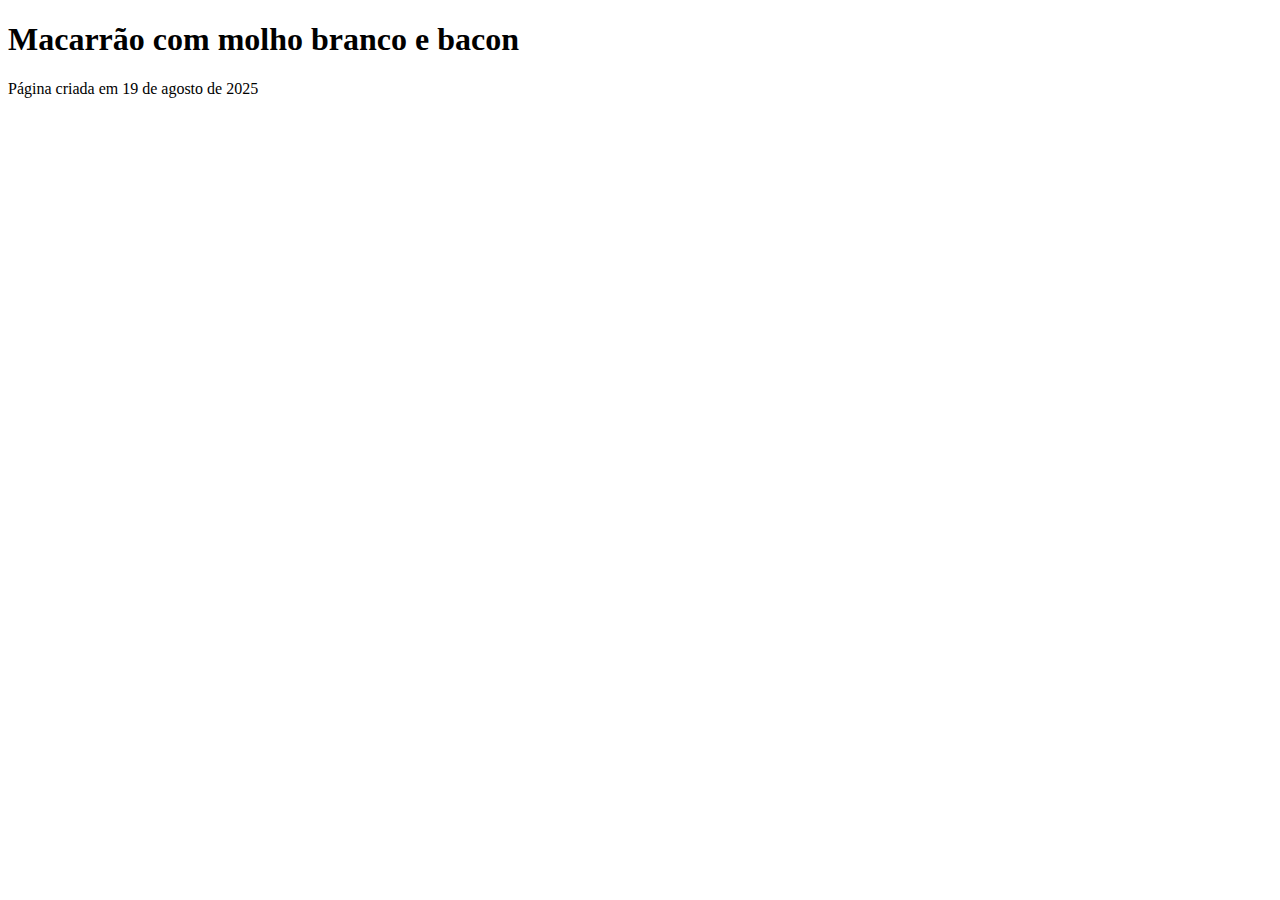
<file: comida.html>
<!DOCTYPE html>
<html lang="en">
<head>
    <meta charset="UTF-8">
    <meta name="viewport" content="width=device-width, initial-scale=1.0">
    <Link rel="icon " href="src/imagens/macarrão com molho branco e bacon.jpg" type="image/x-icon">
    <title>Minha comida favorita</title>
</head>
 <h1 title="Meu prato preferido">Macarrão com molho branco e bacon</h1>
<body>
    <!--Fim da descriç~so do prato-->
    <p>Página criada em 19 de agosto de 2025</p>
    
</body>
</html>
</file>
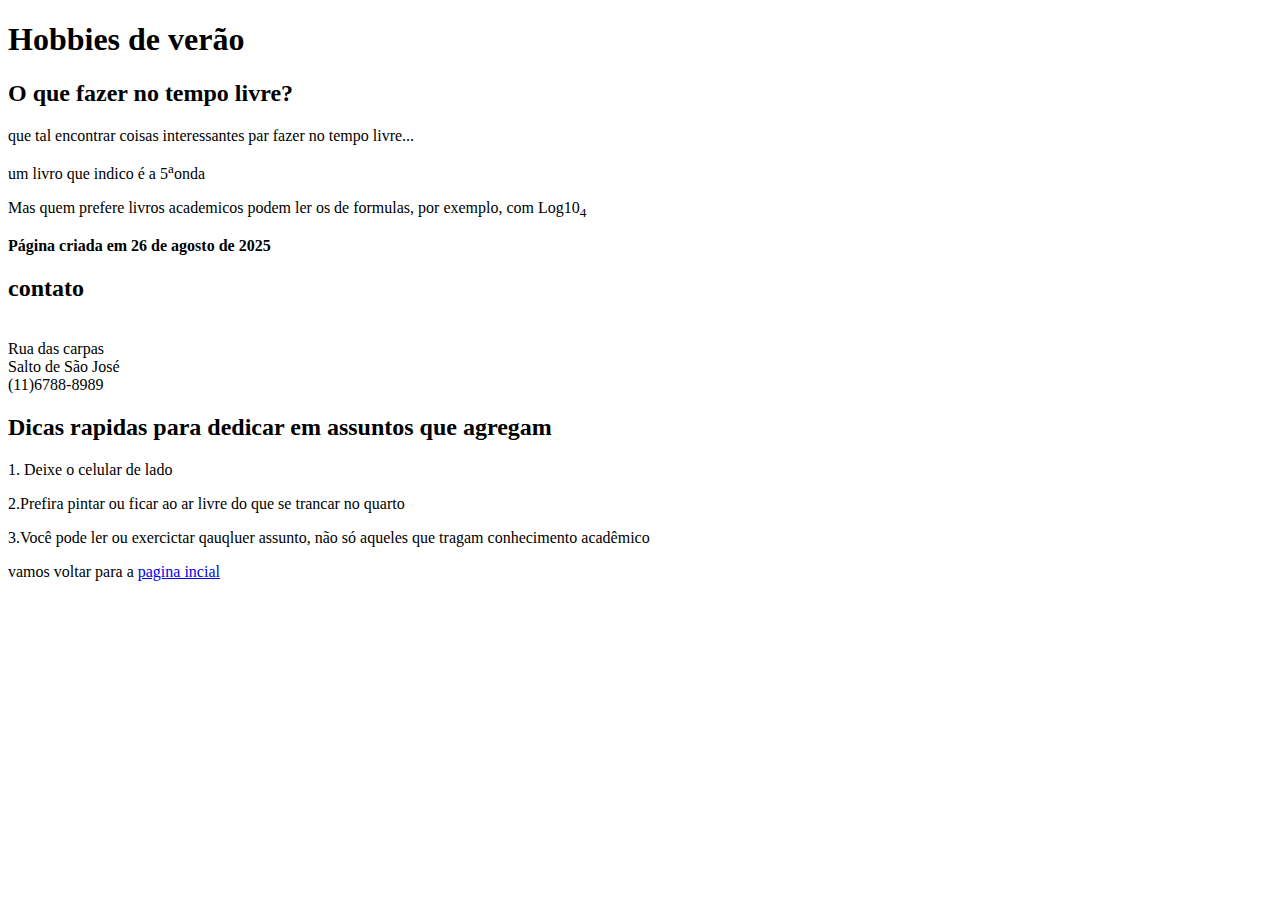
<file: meu_hobby.html>
<!DOCTYPE html>
<!DOCTYPE html>
<html lang="en">
<head>
    <meta charset="UTF-8">
    <meta name="viewport" content="width=device-width, initial-scale=1.0">
    <Link rel="icon " href="src/imagens/images.webp" type="image/x-icon">
    <title>Hobbies inteligentes para garotas</title>
</head>
 <h1> Hobbies de verão </h1>
     <h2>O que fazer no tempo livre?</h2>
     <p>que tal encontrar coisas interessantes par fazer no tempo livre...</p>
     <p> um livro que indico é a 5<sup>a</sup>onda</p>
     <p>Mas quem prefere livros academicos podem ler os de formulas, por exemplo, com Log10<sub>4</sub></p>

<body>
    <p><strong>Página criada em 26 de agosto de 2025</strong></p>
    <h2>contato</h2>
    <br>Rua das carpas<br>Salto de São José <br> (11)6788-8989<br>
</body>
<h2>Dicas rapidas para dedicar em assuntos que agregam</h2>
<p>1. Deixe o celular de lado</p>
<p>2.Prefira pintar ou ficar ao ar livre do que se trancar no quarto</p>
<p>3.Você pode ler ou exercictar qauqluer assunto, não só aqueles que tragam conhecimento acadêmico</p>
<Link rel="icon " href="src/imagens/png logotipo.png type="image/x-icon">
    <p> vamos voltar para a <a href="index.html"> pagina incial</a> </p>
</html>
</file>
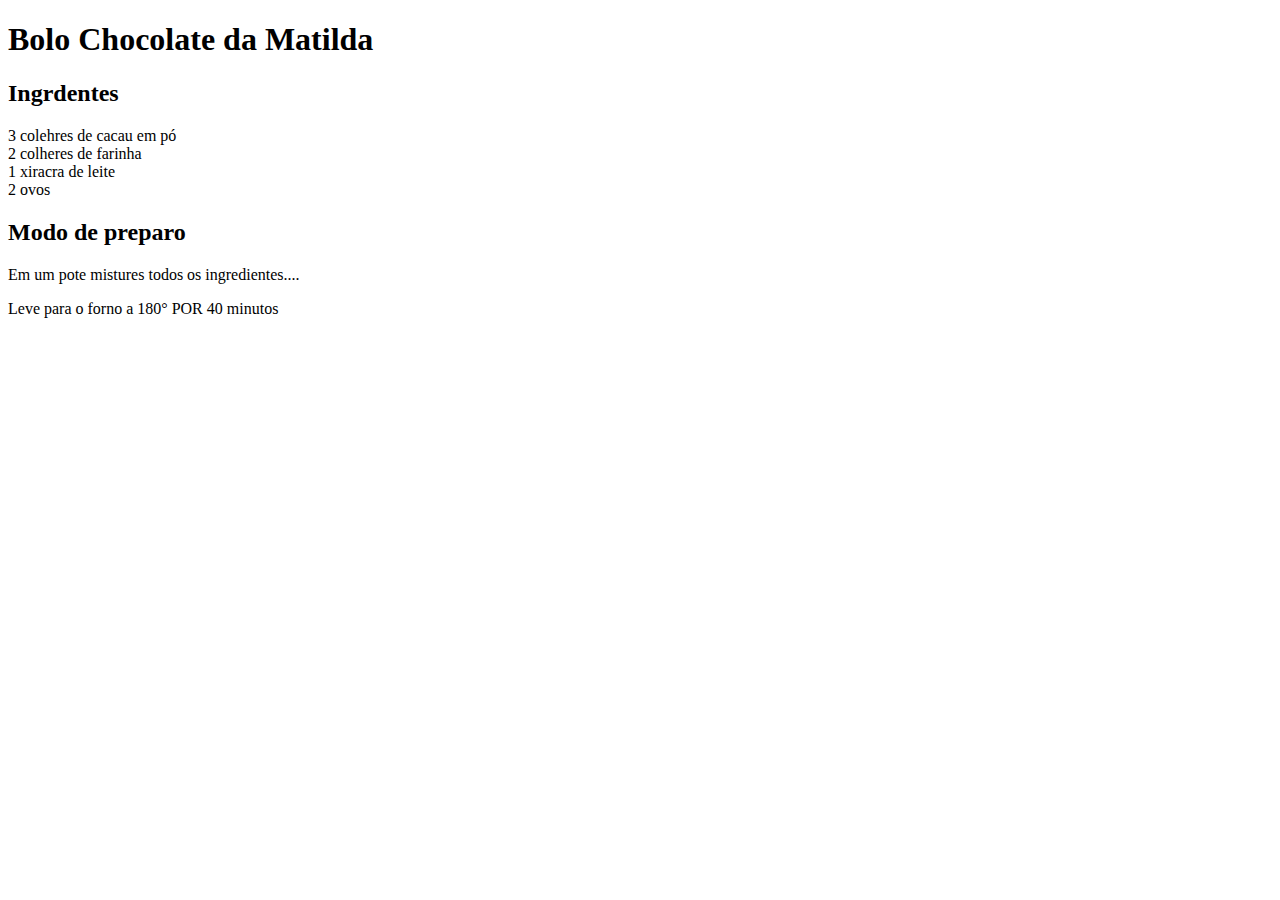
<file: minha_receita.html>
<!DOCTYPE html>
<html lang="en">
<head>
    <meta charset="UTF-8">
    <meta name="viewport" content="width=device-width, initial-scale=1.0">
    <title>Minha receita</title>

</head>
<main>
    <header>
    <h1>Bolo Chocolate da Matilda</h1>
    </header>

    <div>
        <h2> Ingrdentes</h2>
        <article>
        <p>3 colehres de cacau em pó <br>
            2 colheres de farinha<br>
            1 xiracra de leite <br>
            2 ovos<br>
        </p>
        </article>

    </div>
    <h2>Modo de preparo</h2>
    <p> Em um pote mistures todos os ingredientes....</p>
    <p>Leve para o forno a 180° POR 40 minutos</p>
</div>
</main>
</file>
